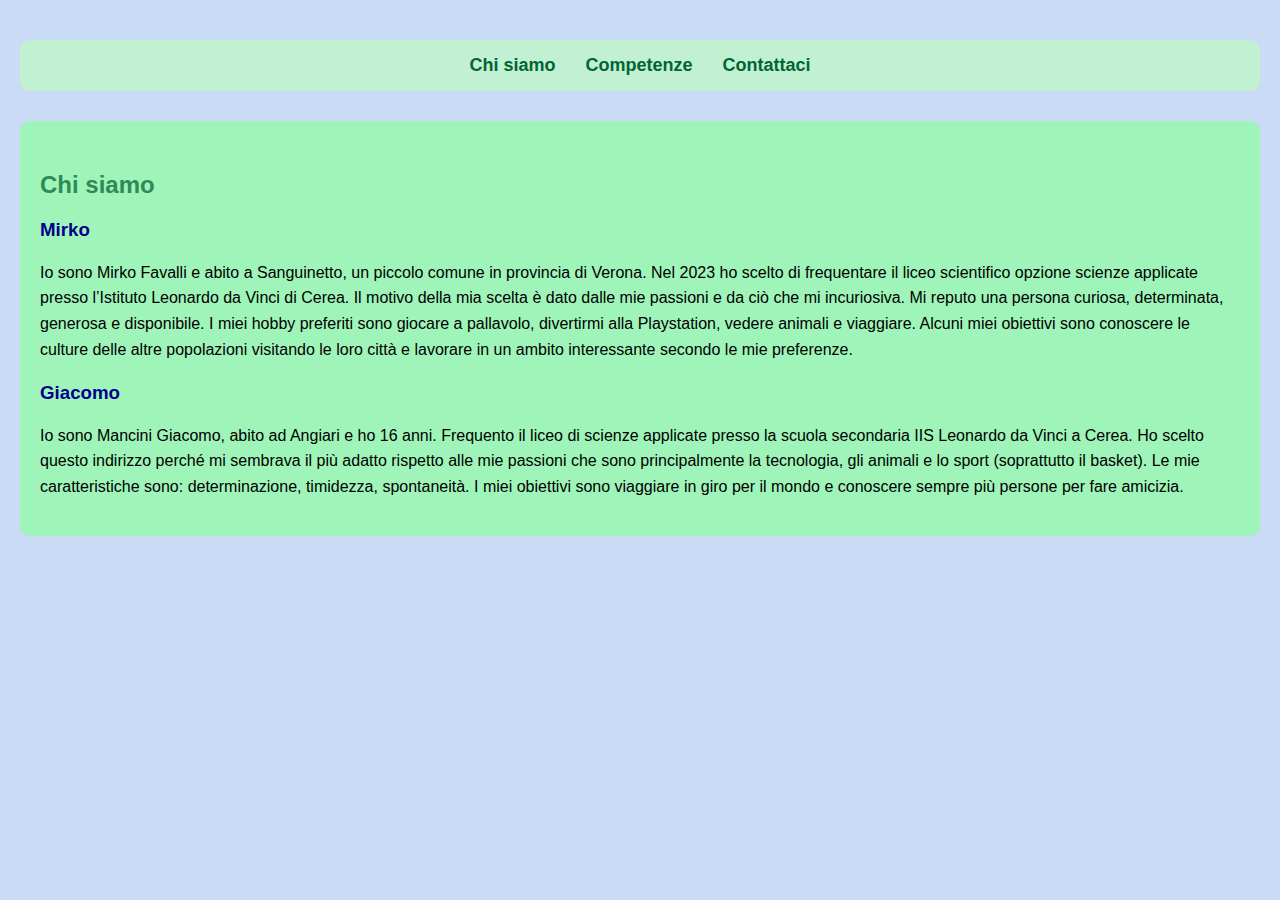
<file: PageChiSiamo.html>
<!DOCTYPE html>
<html lang="it">
<head>
  <meta charset="UTF-8">
  <meta name="viewport" content="width=device-width, initial-scale=1.0">
  <title>Chi siamo</title>
  <link rel="stylesheet" href="styles.css">
</head>
<body>

  <div class="menu">
    <nav>
      <a href="PageChiSiamo.html">Chi siamo</a>
      <a href="PageCompetenze.html">Competenze</a>
      <a href="PageContattaci.html">Contattaci</a>
    </nav>
  </div>

  <section id="chi-siamo">
    <h2>Chi siamo</h2>

    <h3>Mirko</h3>
    <p>Io sono Mirko Favalli e abito a Sanguinetto, un piccolo comune in provincia di Verona.
    Nel 2023 ho scelto di frequentare il liceo scientifico opzione scienze applicate presso l’Istituto Leonardo
    da Vinci di Cerea. Il motivo della mia scelta è dato dalle mie passioni e da ciò che mi incuriosiva.
    Mi reputo una persona curiosa, determinata, generosa e disponibile.
    I miei hobby preferiti sono giocare a pallavolo, divertirmi alla Playstation, vedere animali e viaggiare.
    Alcuni miei obiettivi sono conoscere le culture delle altre popolazioni visitando le loro città e lavorare in un ambito interessante secondo le mie preferenze.</p>

    <h3>Giacomo</h3>
    <p>Io sono Mancini Giacomo, abito ad Angiari e ho 16 anni.
    Frequento il liceo di scienze applicate presso la scuola secondaria IIS Leonardo da Vinci a Cerea.
    Ho scelto questo indirizzo perché mi sembrava il più adatto rispetto alle mie passioni che sono principalmente la tecnologia, gli animali e lo sport (soprattutto il basket).
    Le mie caratteristiche sono: determinazione, timidezza, spontaneità.
    I miei obiettivi sono viaggiare in giro per il mondo e conoscere sempre più persone per fare amicizia.</p>
  </section>

</body>
</html>
</file>
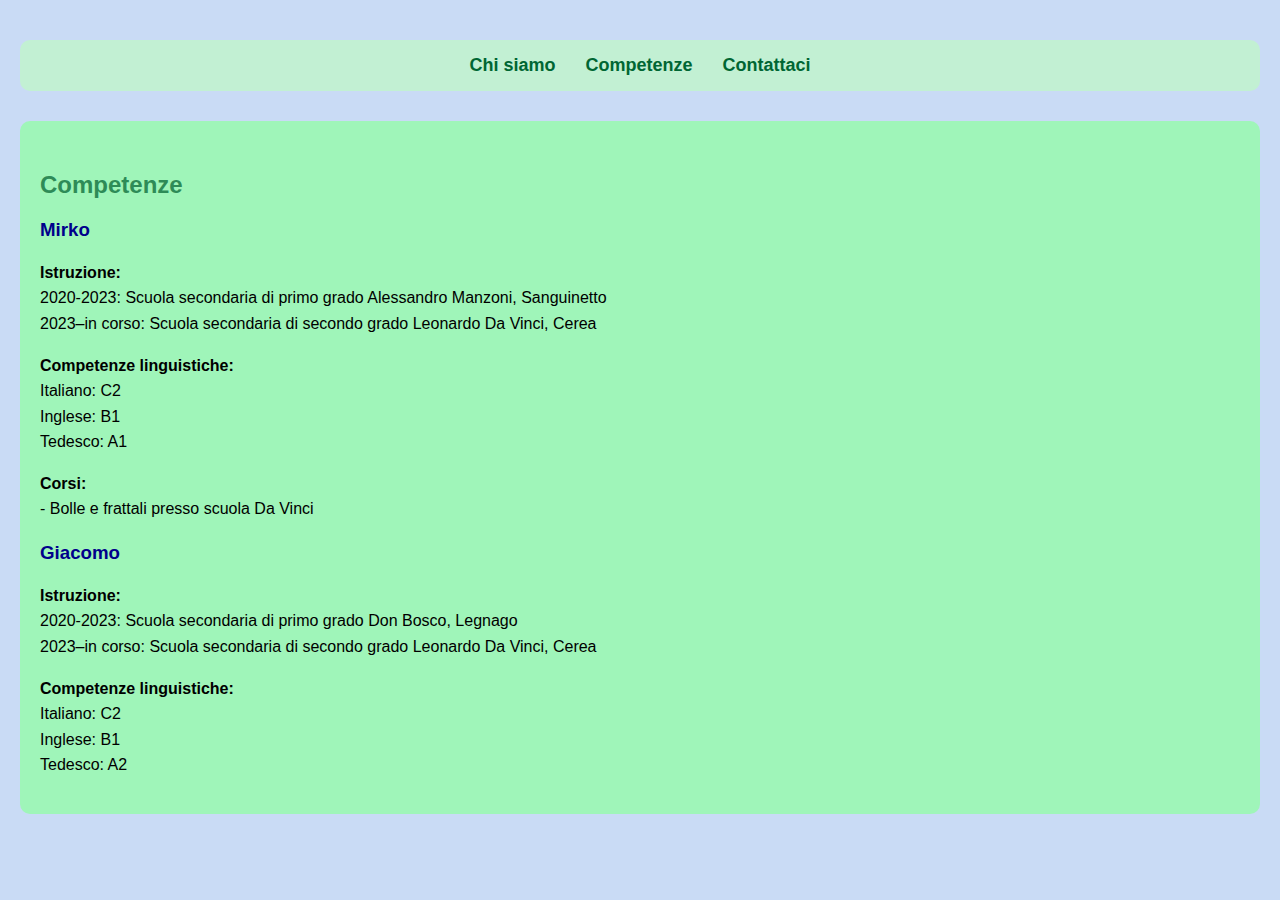
<file: PageCompetenze.html>
<!DOCTYPE html>
<html lang="it">
<head>
  <meta charset="UTF-8">
  <meta name="viewport" content="width=device-width, initial-scale=1.0">
  <title>Competenze</title>
  <link rel="stylesheet" href="styles.css">
</head>
<body>

  <div class="menu">
    <nav>
      <a href="PageChiSiamo.html">Chi siamo</a>
      <a href="PageCompetenze.html">Competenze</a>
      <a href="PageContattaci.html">Contattaci</a>
    </nav>
  </div>

  <section id="competenze">
    <h2>Competenze</h2>

    <h3>Mirko</h3>
    <p><strong>Istruzione:</strong><br>
      2020-2023: Scuola secondaria di primo grado Alessandro Manzoni, Sanguinetto<br>
      2023–in corso: Scuola secondaria di secondo grado Leonardo Da Vinci, Cerea</p>

    <p><strong>Competenze linguistiche:</strong><br>
      Italiano: C2<br>
      Inglese: B1<br>
      Tedesco: A1</p>

    <p><strong>Corsi:</strong><br>
      - Bolle e frattali presso scuola Da Vinci</p>

    <h3>Giacomo</h3>
    <p><strong>Istruzione:</strong><br>
      2020-2023: Scuola secondaria di primo grado Don Bosco, Legnago<br>
      2023–in corso: Scuola secondaria di secondo grado Leonardo Da Vinci, Cerea</p>

    <p><strong>Competenze linguistiche:</strong><br>
      Italiano: C2<br>
      Inglese: B1<br>
      Tedesco: A2</p>
  </section>

</body>
</html>
</file>
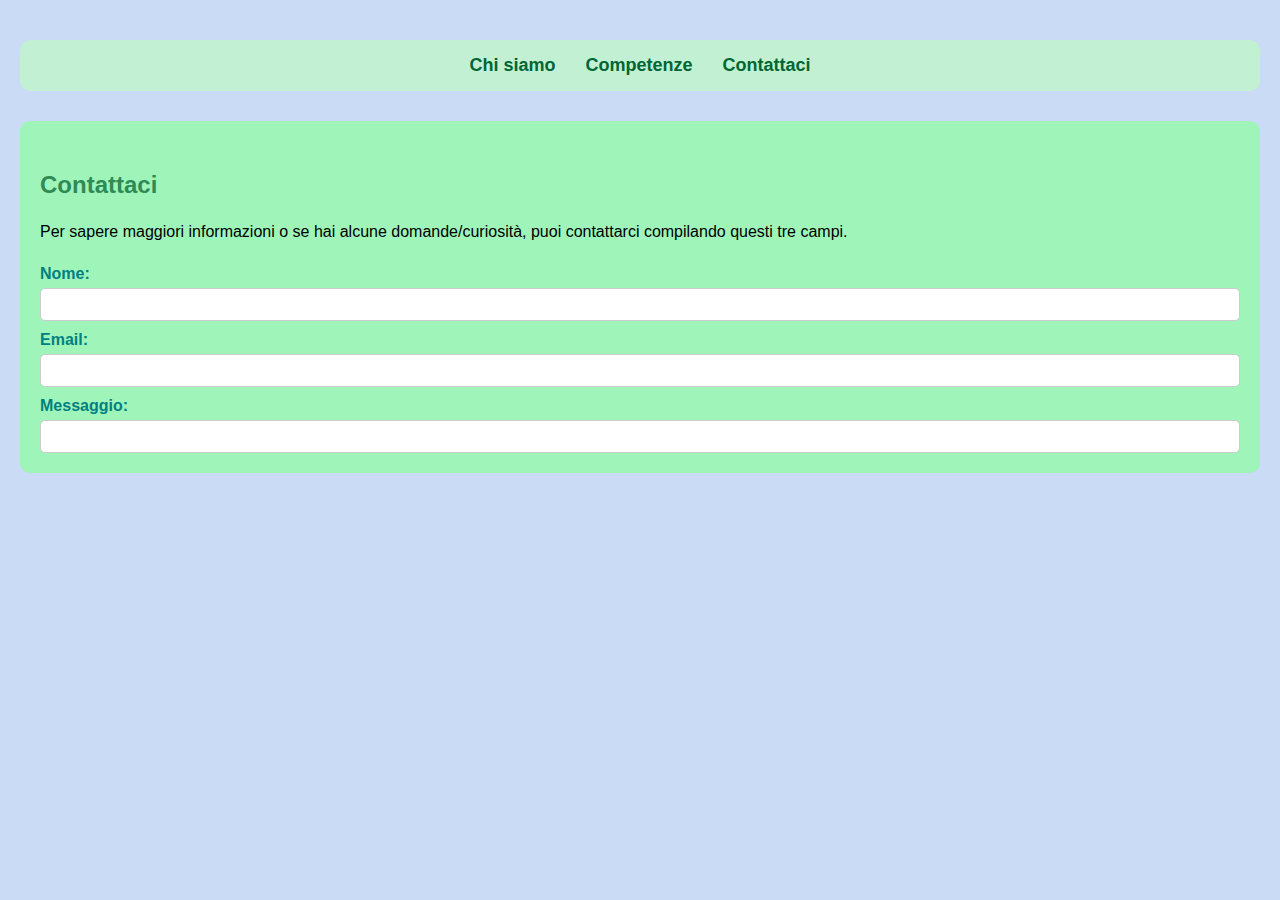
<file: PageContattaci.html>
<!DOCTYPE html>
<html lang="it">
<head>
  <meta charset="UTF-8">
  <meta name="viewport" content="width=device-width, initial-scale=1.0">
  <title>Contattaci</title>
  <link rel="stylesheet" href="styles.css">
</head>
<body>

  <div class="menu">
    <nav>
      <a href="PageChiSiamo.html">Chi siamo</a>
      <a href="PageCompetenze.html">Competenze</a>
      <a href="PageContattaci.html">Contattaci</a>
    </nav>
  </div>

  <section id="contattaci">
    <h2>Contattaci</h2>
    <p>Per sapere maggiori informazioni o se hai alcune domande/curiosità, puoi contattarci compilando questi tre campi.</p>

    <form action="#" method="post">
      <div>
        <label for="Nome">Nome:</label>
        <input type="text" id="Nome" name="Nome" required>
      </div>

      <div>
        <label for="Email">Email:</label>
        <input type="email" id="Email" name="Email" required>
      </div>

      <div>
        <label for="Messaggio">Messaggio:</label>
        <input type="text" id="Messaggio" name="Messaggio" required>
      </div>
    </form>
  </section>

</body>
</html>
</file>
<file: styles.css>
body {
  background-color: #C9DBF5;
  font-family: Arial, sans-serif;
  padding: 20px;
  margin: 0;
}

/* Titoli principali */
h1 {
  color: darkblue;
  text-align: center;
}

/* Titoli secondari */
h2 {
  color: #2e8b57;
  margin-top: 30px;
}

/* Sottotitoli */
h3 {
  color: darkblue;
  margin-top: 20px;
}

/* Paragrafi */
p {
  line-height: 1.6;
  font-size: 16px;
}

/* Sezioni con sfondo */
section {
  background-color: #9FF5B9;
  padding: 20px;
  border-radius: 10px;
  margin-top: 30px;
}

/* Menu di navigazione */
.menu nav {
  display: flex;
  justify-content: center;
  gap: 30px;
  background-color: #c2f0d3;
  padding: 15px;
  border-radius: 10px;
  margin-top: 20px;
  font-family: Arial, sans-serif;
}

.menu nav a {
  text-decoration: none;
  color: #006633;
  font-size: 18px;
  font-weight: bold;
}

.menu nav a:hover {
  color: #004d26;
  text-decoration: underline;
}

/* Box informazioni (es: nota importante) */
.info-box {
  background-color: #9FF5B9;
  padding: 10px;
  border-radius: 10px;
  margin-top: 20px;
}

/* Etichette dei form */
label {
  color: #008080;
  display: block;
  margin-top: 10px;
  font-weight: bold;
}

/* Campi di input */
input[type="text"],
input[type="email"] {
  width: 100%;
  padding: 8px;
  margin-top: 5px;
  border-radius: 5px;
  border: 1px solid #ccc;
  box-sizing: border-box;
}

/* Form */
form {
  margin-top: 20px;
}
</file>
